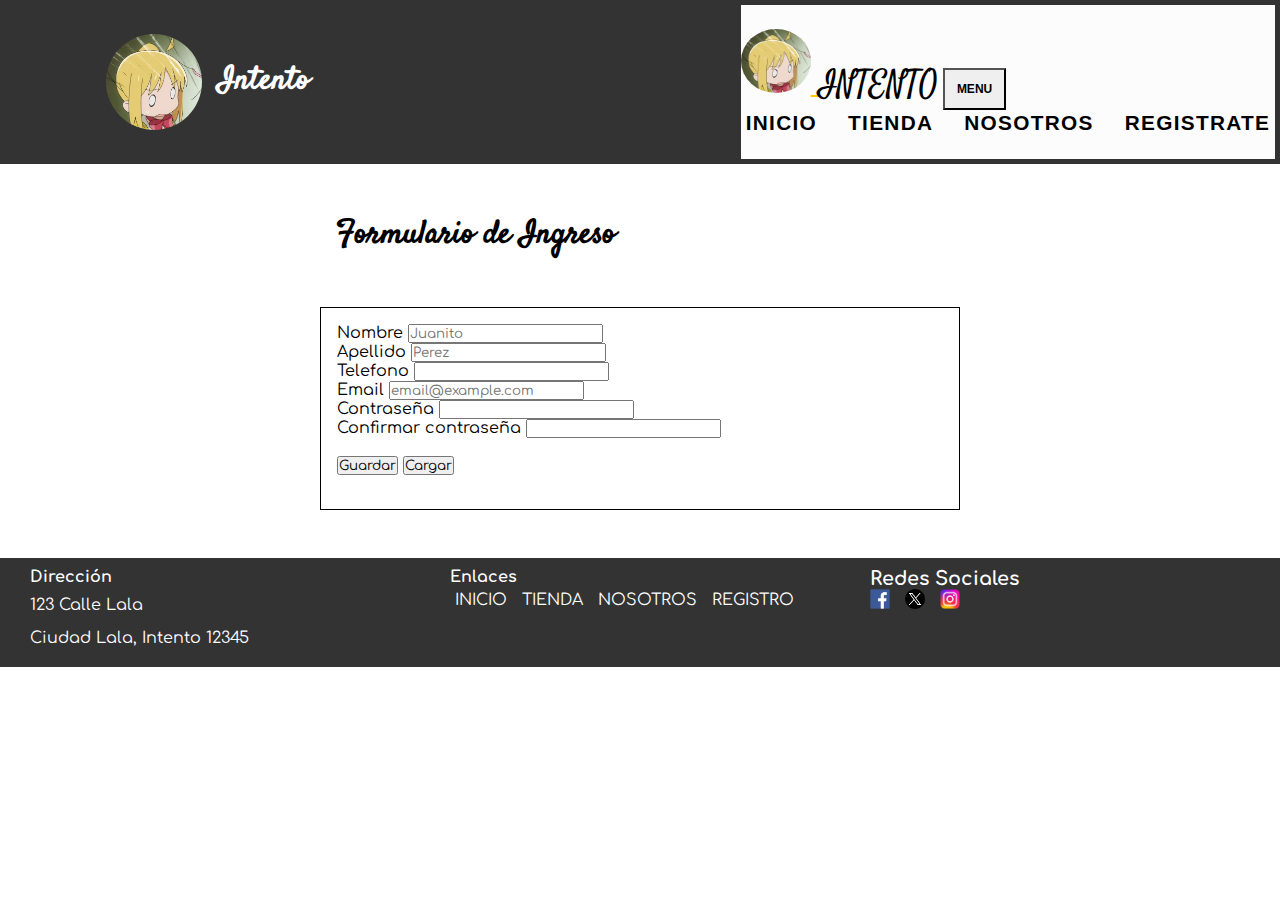
<file: html/contacto.html>
<!DOCTYPE html>
<html>

<head>
  <meta charset="UTF-8">
  <meta name="viewport" content="width=device-width, initial-scale=1.0">
  <meta name="description" content="contactanos">
  <link rel="stylesheet" href="/css/estilo-final.css">
  <link rel="preconnect" href="https://fonts.googleapis.com">
  <link rel="preconnect" href="https://fonts.gstatic.com" crossorigin>
  <script src="https://cdn.jsdelivr.net/npm/bootstrap@5.0.2/dist/js/bootstrap.bundle.min.js"
    integrity="sha384-MrcW6ZMFYlzcLA8Nl+NtUVF0sA7MsXsP1UyJoMp4YLEuNSfAP+JcXn/tWtIaxVXM"
    crossorigin="anonymous"></script>
  <link href="https://cdn.jsdelivr.net/npm/bootstrap@5.0.2/dist/css/bootstrap.min.css" rel="stylesheet"
    integrity="sha384-EVSTQN3/azprG1Anm3QDgpJLIm9Nao0Yz1ztcQTwFspd3yD65VohhpuuCOmLASjC" crossorigin="anonymous">
  <link
    href="https://fonts.googleapis.com/css2?family=ADLaM+Display&family=Comfortaa:wght@600&family=Lato:wght@300&display=swap"
    rel="stylesheet">
  <link href="https://fonts.googleapis.com/css2?family=Rochester&family=Satisfy&display=swap" rel="stylesheet">
  <div class="div-header">
    <div class="div-header">
      <div class="logo logo-completo">
        <a href="/index.html"><img src="/imagenes/logotipo.jpg" alt=""></a>
      </div>
      <h1>Intento</h1>
    </div>

    <!--nav bar-->
    <nav class="navbar navbar-expand-lg navbar-dark fixed-top" id="mainNav">
      <div class="container">
        <a class="navbar-brand" href="/index.html">
          <img src="/imagenes/logotipo.jpg" width="70" height="100" class="d-inline-block align-top" alt="">
          <a id="a-link-header">Intento</a>
        </a>
        <button class="navbar-toggler" style="color:black; border-color: black;" type="button" data-bs-toggle="collapse"
          data-bs-target="#navbarResponsive" aria-controls="navbarResponsive" aria-expanded="false"
          aria-label="Toggle navigation">
          Menu
          <i class="fas fa-bars ms-1"></i>
        </button>
        <div class="collapse navbar-collapse" id="navbarResponsive">
          <ul class="navbar-nav text-uppercase ms-auto py-4 py-lg-0">
            <li class="nav-item"><a class="nav-link" href="/index.html">Inicio</a></li>
            <li class="nav-item"><a class="nav-link" href="listaproyecto.html">Tienda</a></li>
            <li class="nav-item"><a class="nav-link" href="nosotros.html">Nosotros</a></li>
            <li class="nav-item"><a class="nav-link" href="contacto.html">Registrate</a></li>
          </ul>
        </div>
      </div>
    </nav>
  </div>
  <title>Registrate</title>
</head>


<body>
  <div class="div-container-nosindex">
    <div class="div-form-container">
      <h1>Formulario de Ingreso</h1>
      <div class="div-form">
        <form id="formularioContacto" class="form-floating" action="">
          <div class="mb-3">
            <label for="form-contacto" class="form-label">Nombre</label>
            <input type="text" class="form-control" id="nombrecontacto" placeholder="Juanito">
          </div>
          <div class="mb-3">
            <label for="form-contacto" class="form-label">Apellido</label>
            <input type="text" class="form-control" id="apellidocontacto" placeholder="Perez">
          </div>
          <div class="mb-3">
            <label for="form-contacto" class="form-label">Telefono</label>
            <input type="number" class="form-control" id="telefonocontacto" placeholder="">
          </div>
          <div class="mb-3">
            <label for="form-contacto" class="form-label">Email</label>
            <input type="email" class="form-control" id="emailcontacto" placeholder="email@example.com">
          </div>
          <div class="mb-3">
            <label for="form-contacto" class="form-label">Contraseña</label>
            <input type="password" class="form-control" id="contraseña">
          </div>
          <div class="mb-3">
            <label for="form-contacto" class="form-label">Confirmar contraseña</label>
            <input type="password" class="form-control" id="confirmacion_contraseña">
          </div>
          <br>
          <div class="col-12">
            <button class="btn btn-primary" id="botoncontacto" onclick="registroYStorage()" type="button">Guardar</button>
            <button class="btn btn-secondary" id="botoncontacto" onclick="cargarDatos()" type="button">Cargar</button>
          </div>
          <br>
        </form>
      </div>
    </div>
  </div>

  <script src="/js/app.js"></script>
</body>
<footer class="footer">
  <div class="div-direction-container">
    <h4>Dirección</h4>
    <p>123 Calle Lala</p>
    <p>Ciudad Lala, Intento 12345</p>
  </div>
  <div class="div-url">
    <h4>Enlaces</h4>
    <ul>
      <li><a href="/index.html">Inicio</a></li>
      <li><a href="listaproyecto.html">Tienda</a></li>
      <li><a href="nosotros.html">Nosotros</a></li>
      <li><a href="contacto.html">Registro</a></li>
    </ul>
  </div>
  <div class="div-social-media">
    <h3>Redes Sociales</h3>
    <a href="#"><img src="/imagenes/facebook.png" alt="Facebook"></a>
    <a href="#"><img src="/imagenes/x.png" alt="x"></a>
    <a href="#"><img src="/imagenes/instagram.png" alt="Instagram"></a>
  </div>
</footer>

</html>
</file>
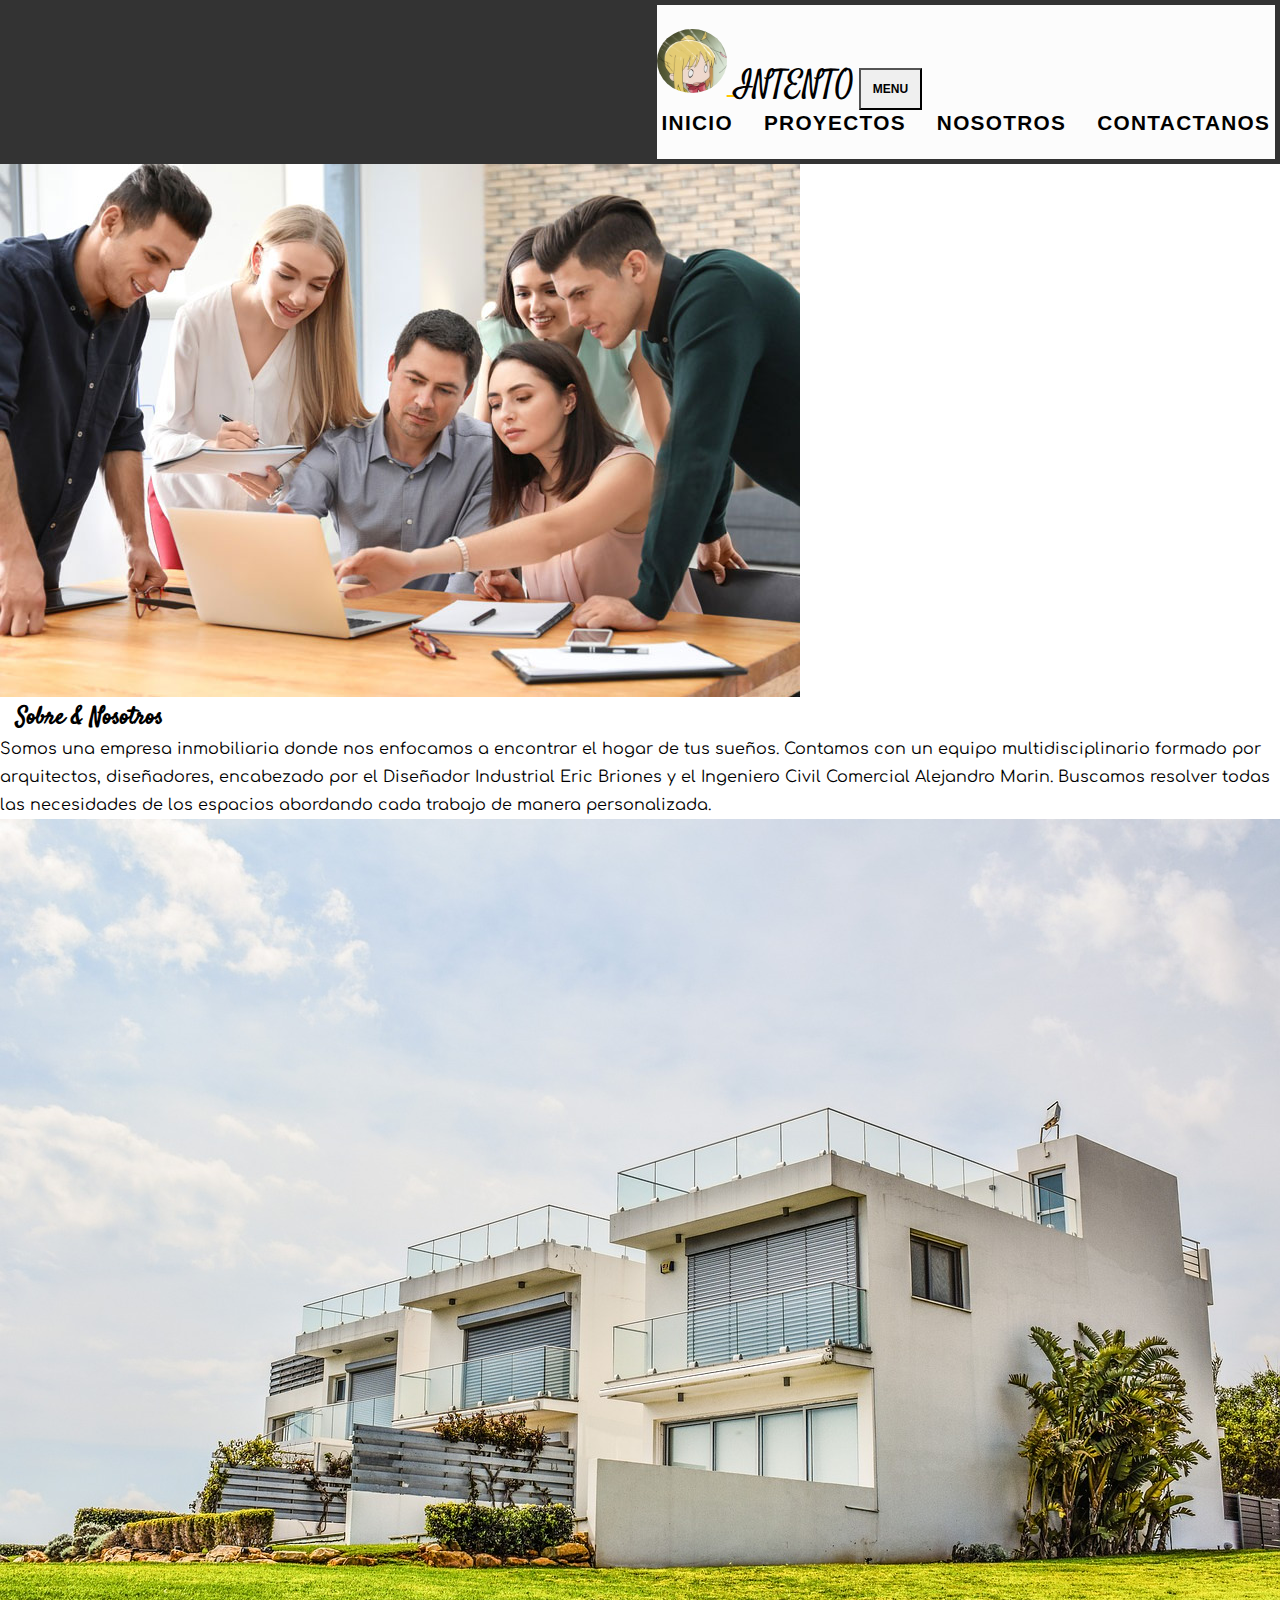
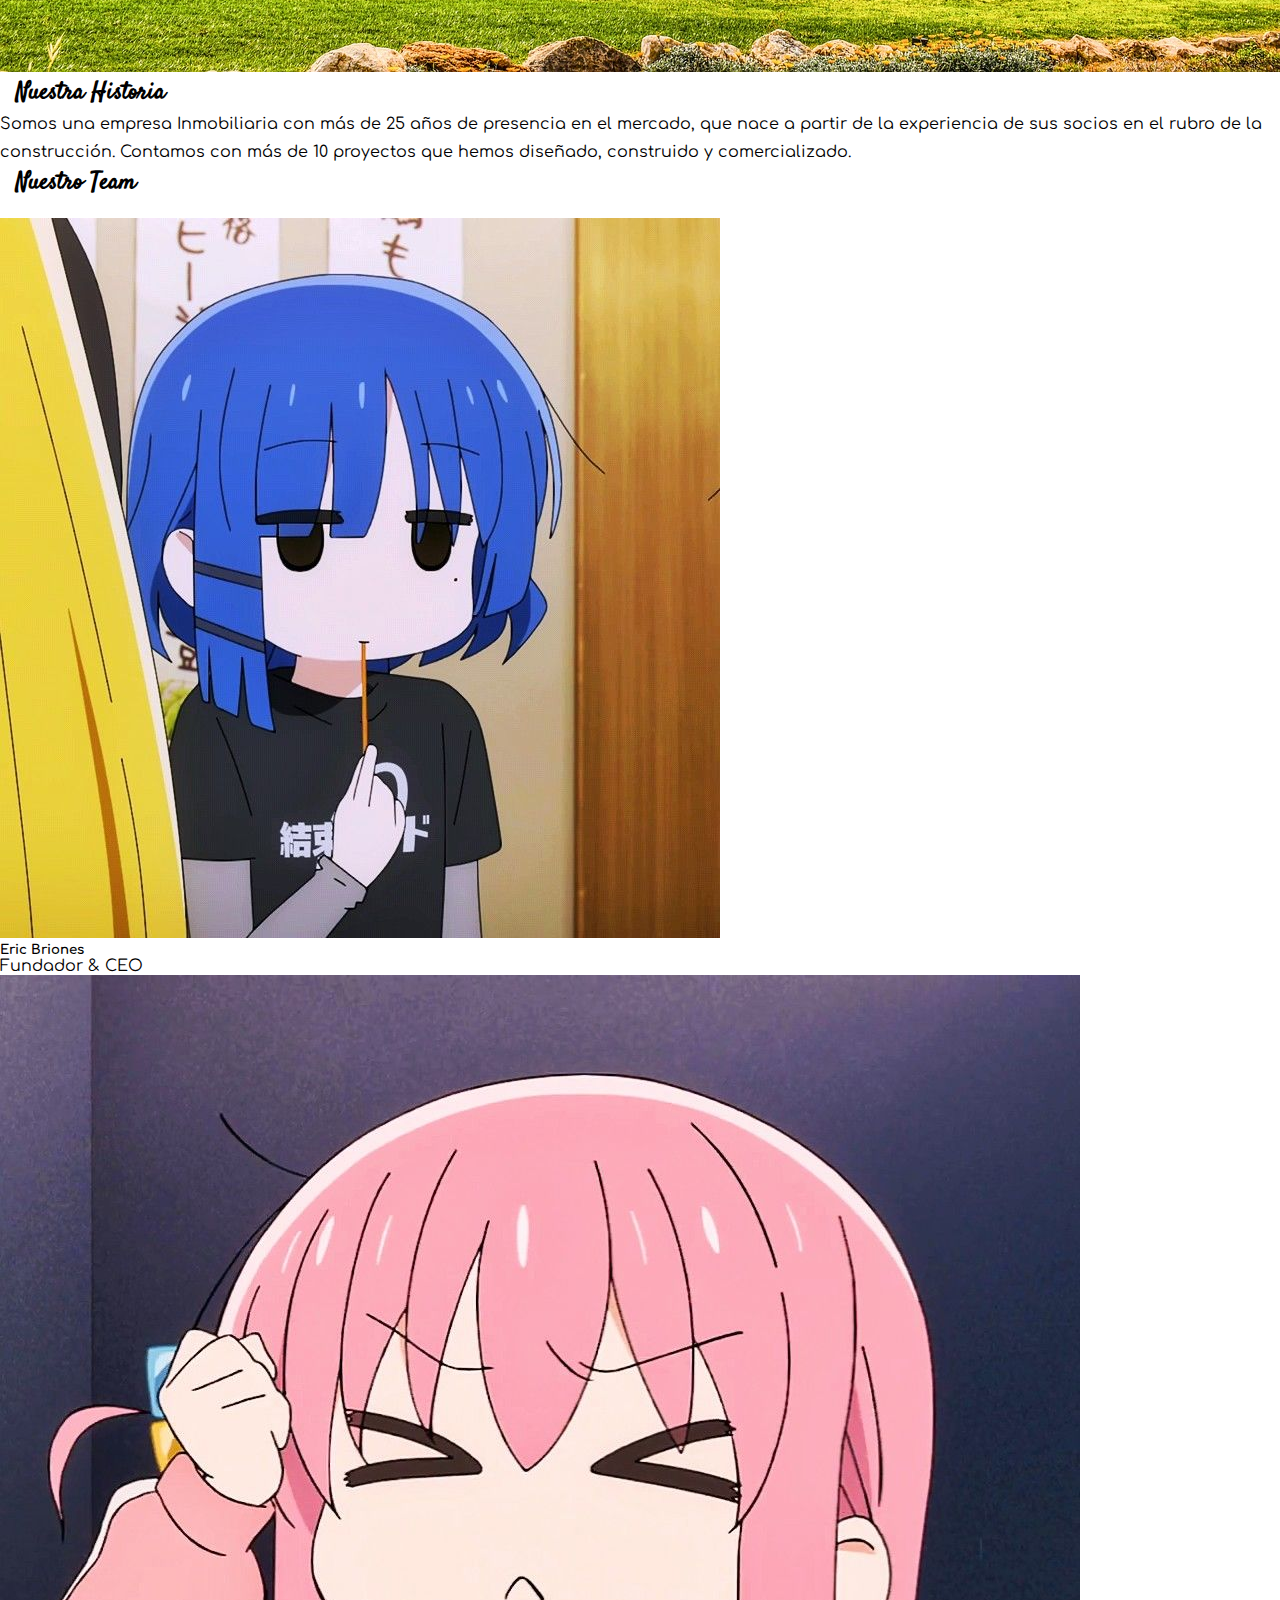
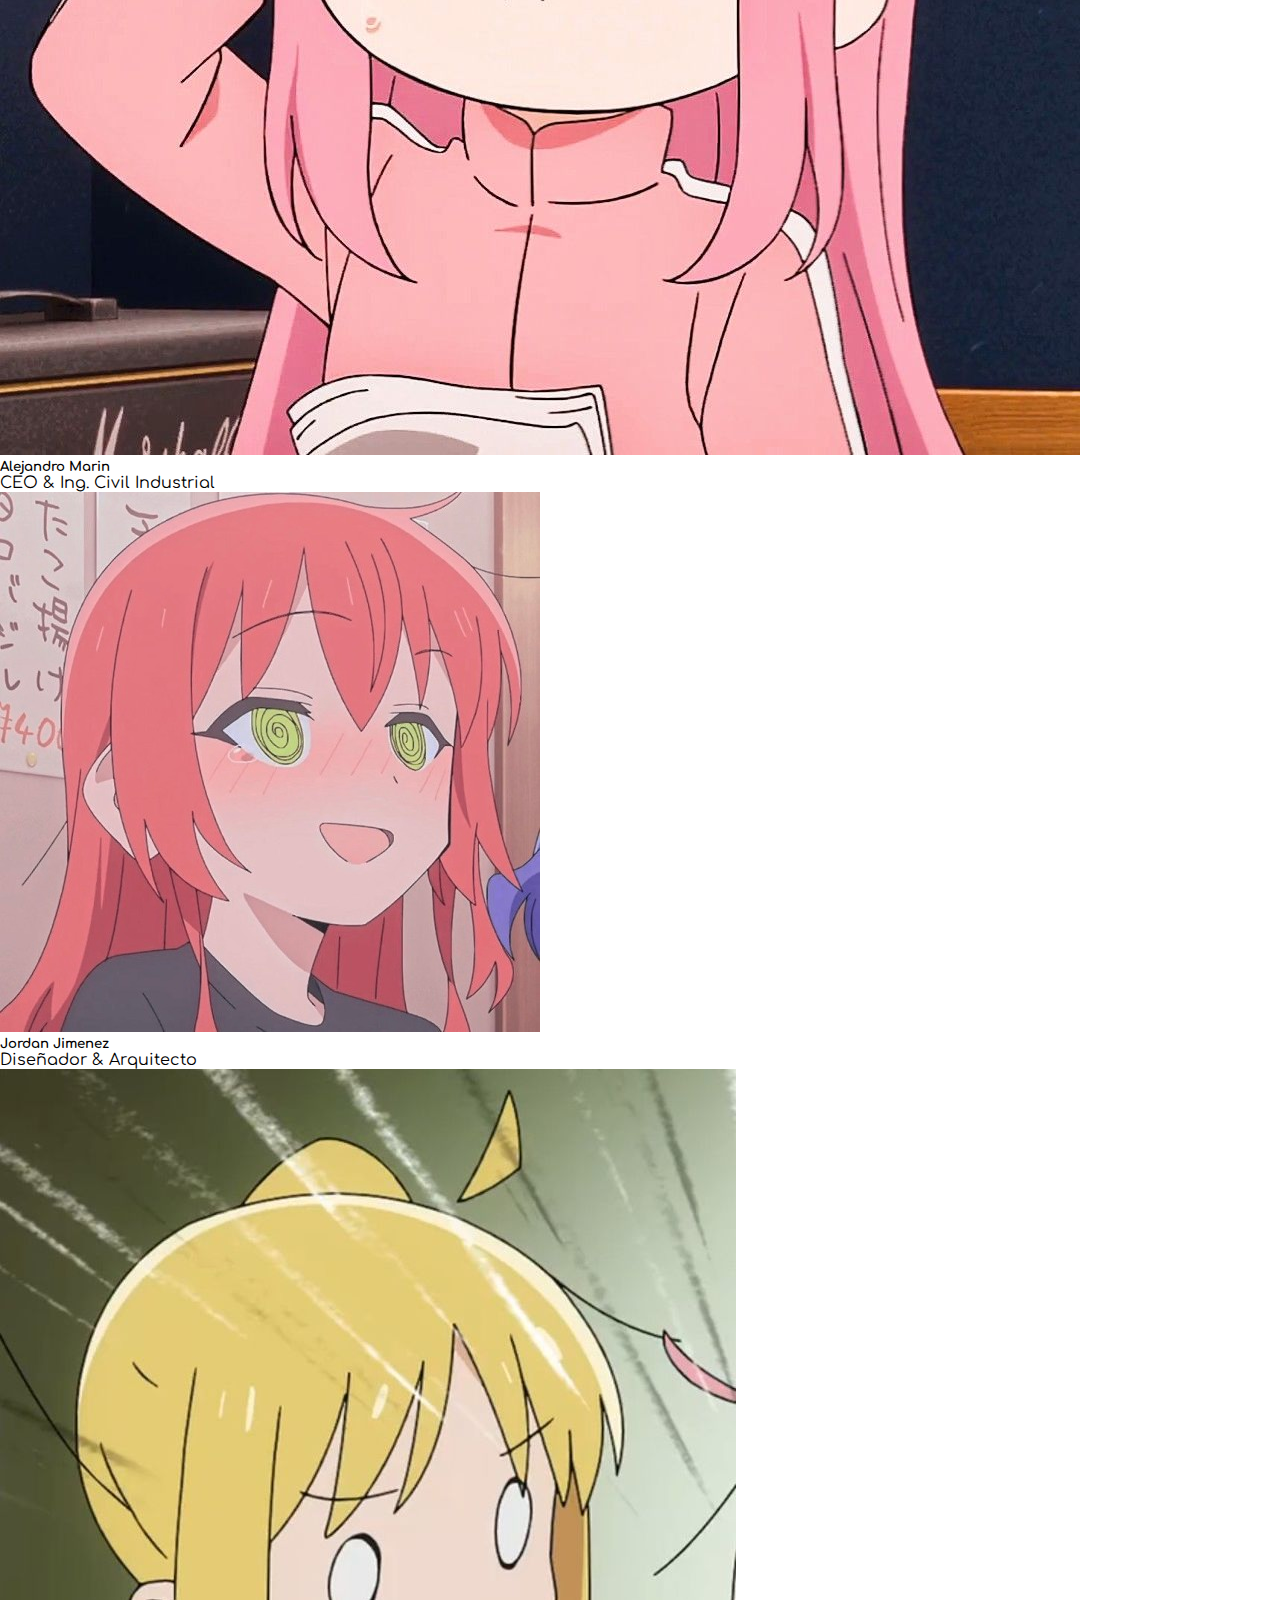
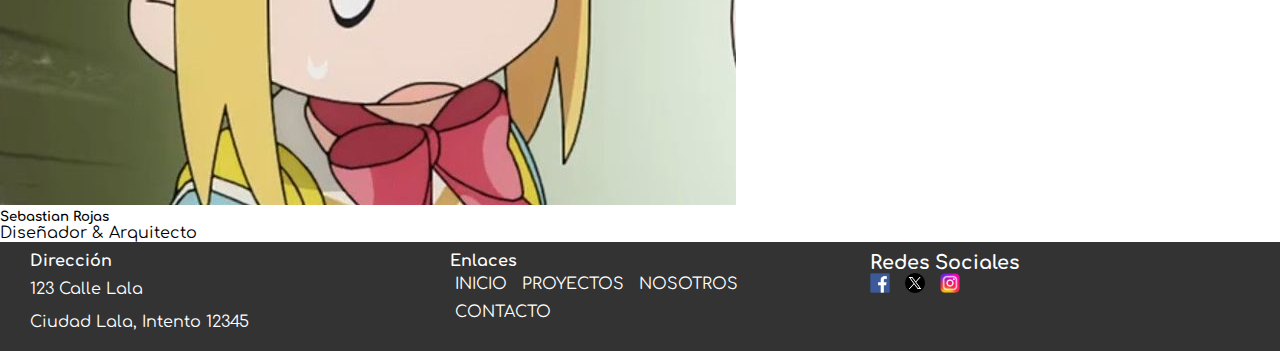
<file: html/nosotros.html>
<!DOCTYPE html>
<html lang="en">

<head>
  <meta charset="UTF-8">
  <meta name="viewport" content="width=device-width, initial-scale=1.0">
  <meta name="description" content="Pagina donde mostramos el team que no tengo">
  
  <link rel="stylesheet" href="/css/estilo-final.css">
  <link rel="preconnect" href="https://fonts.googleapis.com">
  <link rel="preconnect" href="https://fonts.gstatic.com" crossorigin>
  <script src="https://cdn.jsdelivr.net/npm/bootstrap@5.0.2/dist/js/bootstrap.bundle.min.js"
    integrity="sha384-MrcW6ZMFYlzcLA8Nl+NtUVF0sA7MsXsP1UyJoMp4YLEuNSfAP+JcXn/tWtIaxVXM"
    crossorigin="anonymous"></script>
  <link href="https://cdn.jsdelivr.net/npm/bootstrap@5.0.2/dist/css/bootstrap.min.css" rel="stylesheet"
    integrity="sha384-EVSTQN3/azprG1Anm3QDgpJLIm9Nao0Yz1ztcQTwFspd3yD65VohhpuuCOmLASjC" crossorigin="anonymous">
  <link
    href="https://fonts.googleapis.com/css2?family=ADLaM+Display&family=Comfortaa:wght@600&family=Lato:wght@300&display=swap"
    rel="stylesheet">
  <link href="https://fonts.googleapis.com/css2?family=Rochester&family=Satisfy&display=swap" rel="stylesheet">
  
  <div class="div-header">
    <div class="div-header">

    </div>

    <!--nav bar-->
    <nav class="navbar navbar-expand-lg navbar-dark fixed-top" id="mainNav">
      <div class="container">
        <a class="navbar-brand" href="/index.html">
          <img src="/imagenes/logotipo.jpg" width="70" height="100" class="d-inline-block align-top" alt="">
          <a id="a-link-header">Intento</a>
        </a>
        <button class="navbar-toggler" style="color:black; border-color: black;" type="button" data-bs-toggle="collapse"
          data-bs-target="#navbarResponsive" aria-controls="navbarResponsive" aria-expanded="false"
          aria-label="Toggle navigation">
          Menu
          <i class="fas fa-bars ms-1"></i>
        </button>
        <div class="collapse navbar-collapse" id="navbarResponsive">
          <ul class="navbar-nav text-uppercase ms-auto py-4 py-lg-0">
            <li class="nav-item"><a class="nav-link" href="/index.html">Inicio</a></li>
            <li class="nav-item"><a class="nav-link" href="listaproyecto.html">Proyectos</a></li>
            <li class="nav-item"><a class="nav-link" href="nosotros.html">Nosotros</a></li>
            <li class="nav-item"><a class="nav-link" href="contacto.html">Contactanos</a></li>
          </ul>
        </div>
      </div>
    </nav>

  </div>
  <title>Sobre Nosotros</title>
</head>

<body>
  <!-- Seccion 1 Sobre Nosotros-->
  <section class="py-5 mt-5">
    <div class="container px-5 my-5">
      <div class="row gx-5 align-items-center">
        <div class="col-lg-6 order-first order-lg-last"><img class="img-fluid rounded mb-5 mb-lg-0"
            src="/imagenes/equipo2.jpg" alt=""></div>
        <div class="col-lg-6">
          <h2 class="fw-bolder">Sobre &amp; Nosotros</h2>
          <p class="lead fw-normal text-muted mb-0">Somos una empresa inmobiliaria donde nos enfocamos a encontrar el hogar de tus sueños.
            Contamos con un equipo multidisciplinario formado por arquitectos, diseñadores, encabezado por el Diseñador Industrial Eric Briones y 
            el Ingeniero Civil Comercial Alejandro Marin.
            Buscamos resolver todas las necesidades de los espacios abordando cada trabajo de manera personalizada.
          </p>
        </div>
      </div>
    </div>
  </section>

  <!-- Seccion 2 Sobre Nosotros-->
  <section class="py-5 bg-light" id="scroll-target">
    <div class="container px-5 my-5">
      <div class="row gx-5 align-items-center">
        <div class="col-lg-6"><img class="img-fluid rounded mb-5 mb-lg-0" src="/imagenes/nuestrahistoria.jpg" alt="" /></div>
        <div class="col-lg-6">
          <h2 class="fw-bolder">Nuestra Historia</h2>
          <p class="lead fw-normal text-muted mb-0">Somos una empresa Inmobiliaria con más de 25 años de presencia en el mercado, que nace a partir de la experiencia de sus socios en el rubro de la construcción.
            Contamos con más de 10 proyectos que hemos diseñado, construido y comercializado.</p>
        </div>
      </div>
    </div>
  </section>

  <!-- Team members section-->
  <section class="py-5 bg-light">
    <div class="container px-5 my-5">
      <div class="text-center">
        <h2 class="fw-bolder">Nuestro Team</h2><br>
      </div>
      <div class="row gx-5 row-cols-1 row-cols-sm-2 row-cols-xl-4 justify-content-center">
        <div class="col mb-5 mb-5 mb-xl-0">
          <div class="text-center circle-img">
            <img class="img-fluid rounded-circle mb-4 px-4 " src="/imagenes/iconteam3.jpg" alt="..." />
            <h5 class="fw-bolder">Eric Briones</h5>
            <div class="fst-italic text-muted">Fundador &amp; CEO</div>
          </div>
        </div>
        <div class="col mb-5 mb-5 mb-xl-0">
          <div class="text-center circle-img">
            <img class="img-fluid rounded-circle mb-4 px-4" src="/imagenes/iconteam5.jpg" alt="..." />
            <h5 class="fw-bolder">Alejandro Marin</h5>
            <div class="fst-italic text-muted">CEO &amp; Ing. Civil Industrial</div>
          </div>
        </div>
        <div class="col mb-5 mb-5 mb-sm-0">
          <div class="text-center circle-img">
            <img class="img-fluid rounded-circle mb-4 px-4" src="/imagenes/iconteam2.jpg" alt="..." />
            <h5 class="fw-bolder">Jordan Jimenez</h5>
            <div class="fst-italic text-muted">Diseñador &amp; Arquitecto</div>
          </div>
        </div>
        <div class="col mb-5">
          <div class="text-center circle-img">
            <img class="img-fluid rounded-circle mb-4 px-4" src="/imagenes/iconteam4.jpg" alt="..." />
            <h5 class="fw-bolder">Sebastian Rojas</h5>
            <div class="fst-italic text-muted">Diseñador &amp; Arquitecto</div>
          </div>
        </div>
      </div>
    </div>
  </section>
  </main>

</body>
<footer class="footer">
  <div class="div-direction-container">
    <h4>Dirección</h4>
    <p>123 Calle Lala</p>
    <p>Ciudad Lala, Intento 12345</p>
  </div>
  <div class="div-url">
    <h4>Enlaces</h4>
    <ul>
      <li><a href="/index.html">Inicio</a></li>
      <li><a href="listaproyecto.html">Proyectos</a></li>
      <li><a href="nosotros.html">Nosotros</a></li>
      <li><a href="contacto.html">Contacto</a></li>
    </ul>
  </div>
  <div class="div-social-media">
    <h3>Redes Sociales</h3>
    <a href="#"><img src="/imagenes/facebook.png" alt="Facebook"></a>
    <a href="#"><img src="/imagenes/x.png" alt="x"></a>
    <a href="#"><img src="/imagenes/instagram.png" alt="Instagram"></a>
  </div>
</footer>

</html>
</file>
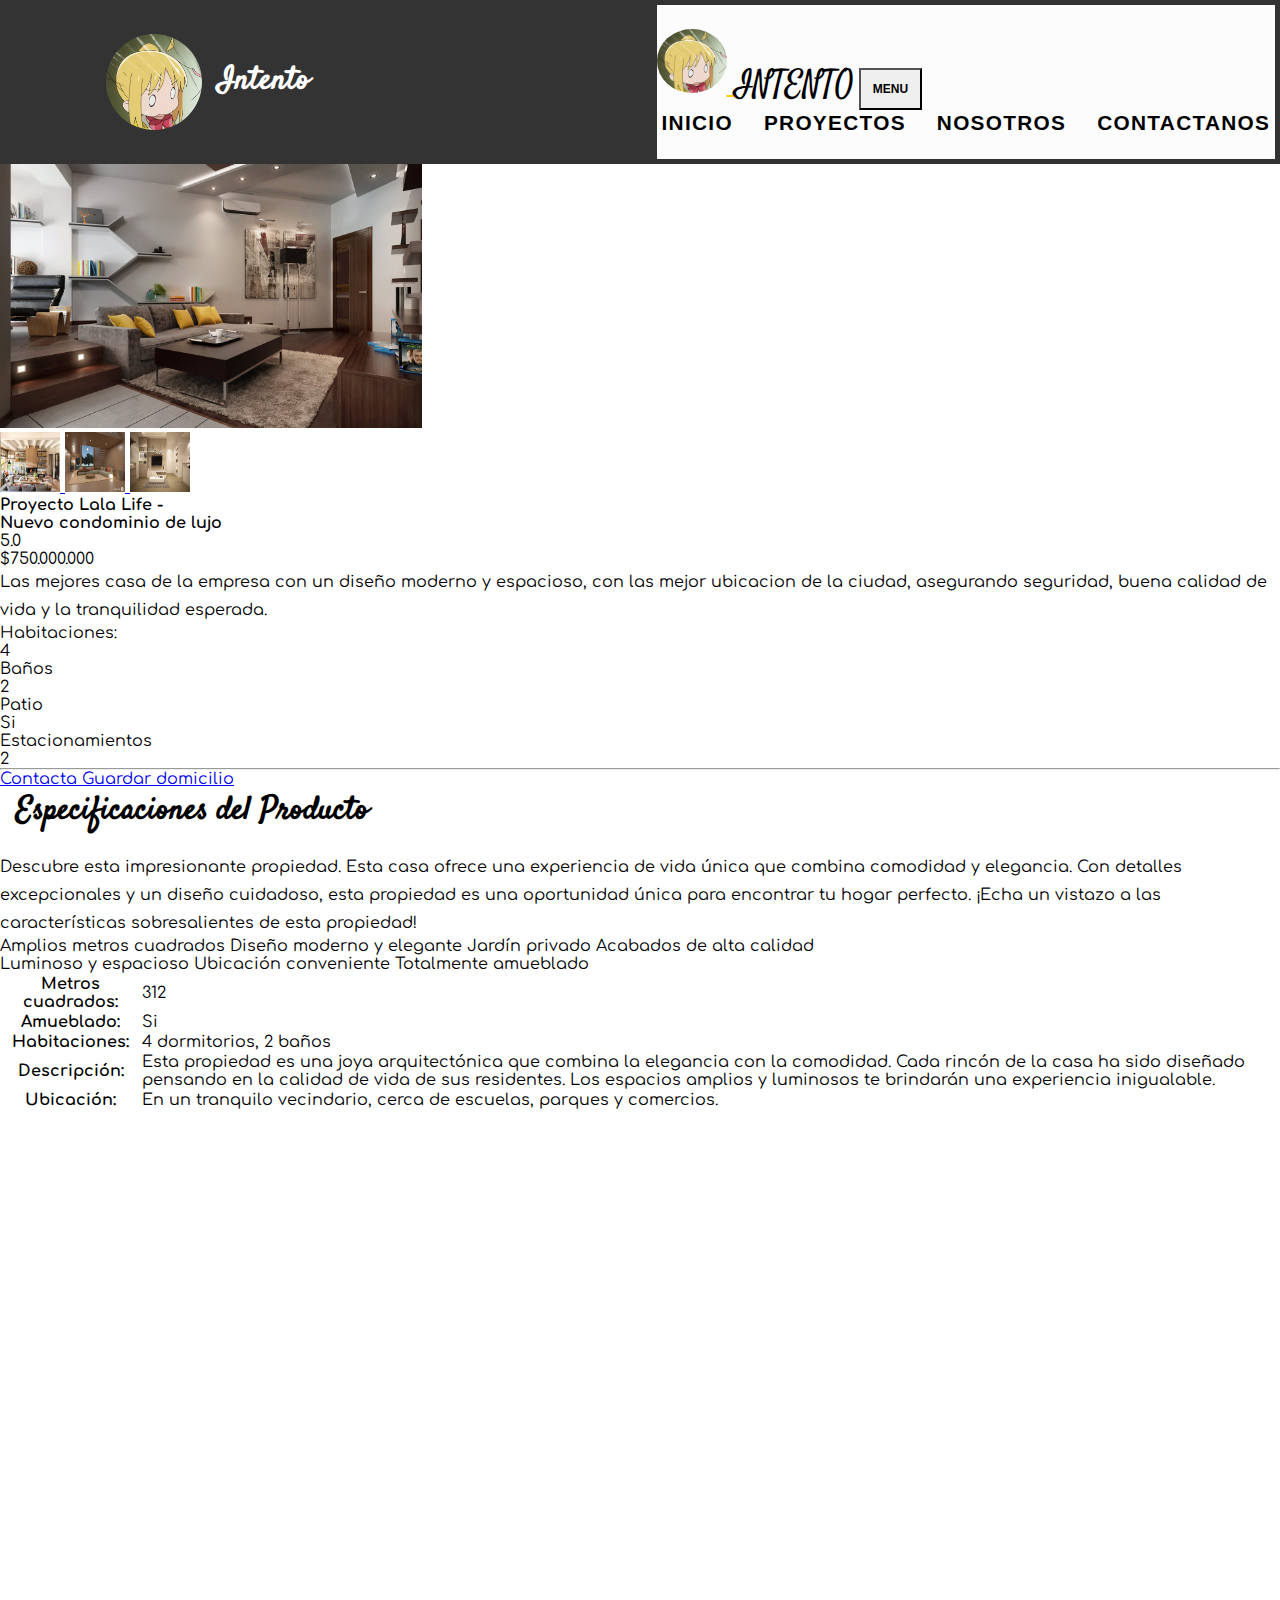
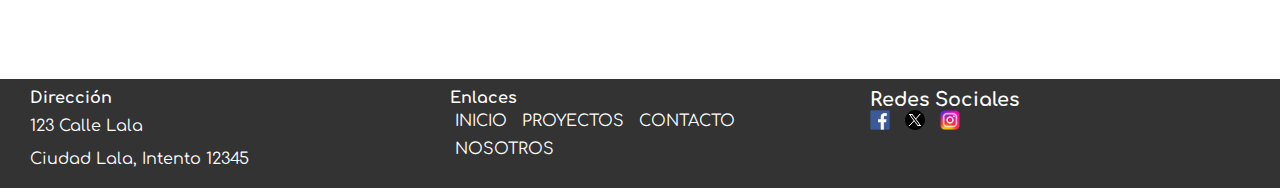
<file: html/proyecto/proyecto.html>
<!DOCTYPE html>
<html lang="en">

<head>
  <meta charset="UTF-8">
  <meta name="viewport" content="width=device-width, initial-scale=1.0">
  <meta name="description" content="Descripcion de los proyectitos">
  <link rel="stylesheet" href="/css/estilo-final.css">
  <link rel="preconnect" href="https://fonts.googleapis.com">
  <link rel="preconnect" href="https://fonts.gstatic.com" crossorigin>
  <script src="https://cdn.jsdelivr.net/npm/bootstrap@5.0.2/dist/js/bootstrap.bundle.min.js"
    integrity="sha384-MrcW6ZMFYlzcLA8Nl+NtUVF0sA7MsXsP1UyJoMp4YLEuNSfAP+JcXn/tWtIaxVXM"
    crossorigin="anonymous"></script>
  <link href="https://cdn.jsdelivr.net/npm/bootstrap@5.0.2/dist/css/bootstrap.min.css" rel="stylesheet"
    integrity="sha384-EVSTQN3/azprG1Anm3QDgpJLIm9Nao0Yz1ztcQTwFspd3yD65VohhpuuCOmLASjC" crossorigin="anonymous">
  <link
    href="https://fonts.googleapis.com/css2?family=ADLaM+Display&family=Comfortaa:wght@600&family=Lato:wght@300&display=swap"
    rel="stylesheet">
  <link href="https://fonts.googleapis.com/css2?family=Rochester&family=Satisfy&display=swap" rel="stylesheet">
  <div class="div-header">
    <div class="div-header">
      <div class="logo logo-completo">
        <a href="/index.html"><img src="/imagenes/logotipo.jpg" alt=""></a>
      </div>
      <h1>Intento</h1>
    </div>

    <!--nav bar-->
    <nav class="navbar navbar-expand-lg navbar-dark fixed-top" id="mainNav">
      <div class="container">
        <a class="navbar-brand" href="/index.html">
          <img src="/imagenes/logotipo.jpg" width="70" height="100" class="d-inline-block align-top" alt="">
          <a id="a-link-header">Intento</a>
        </a>
        <button class="navbar-toggler" style="color:black; border-color: black;" type="button" data-bs-toggle="collapse"
          data-bs-target="#navbarResponsive" aria-controls="navbarResponsive" aria-expanded="false"
          aria-label="Toggle navigation">
          Menu
          <i class="fas fa-bars ms-1"></i>
        </button>
        <div class="collapse navbar-collapse" id="navbarResponsive">
          <ul class="navbar-nav text-uppercase ms-auto py-4 py-lg-0">
            <li class="nav-item"><a class="nav-link" href="/index.html">Inicio</a></li>
            <li class="nav-item"><a class="nav-link" href="../listaproyecto.html">Proyectos</a></li>
            <li class="nav-item"><a class="nav-link" href="../nosotros.html">Nosotros</a></li>
            <li class="nav-item"><a class="nav-link" href="../contacto.html">Contactanos</a></li>
          </ul>
        </div>
      </div>
    </nav>
  </div>
  <title>Proyecto</title>
</head>

<body>
  <section class="py-5">
    <div class="container">
      <div class="row gx-5">
        <aside class="col-lg-6">
          <div class="border rounded-4 mb-3 d-flex justify-content-center">
            <a data-fslightbox="mygalley" class="rounded-4 card-project" target="_blank" data-type="image"
              href="/imagenes/img-casa-index-2.jpg">
              <img style="max-width: 100%; max-height: 100vh; margin: auto;" class="rounded-4 fit"
                src="/imagenes/img-casa-index-2.jpg" />
            </a>
          </div>
          <div class="d-flex justify-content-center mb-3">
            <a data-fslightbox="mygalley" class="border mx-1 rounded-2 circle-img" target="_blank" data-type="image"
              href="/imagenes/img-casa-index-3.jpg" class="item-thumb ">
              <img width="60" height="60" class="rounded-2" src="/imagenes/img-casa-index-3.jpg" />
            </a>
            <a data-fslightbox="mygalley" class="border mx-1 rounded-2 circle-img" target="_blank" data-type="image"
              href="/imagenes/img-casa-index-4.jpg" class="item-thumb">
              <img width="60" height="60" class="rounded-2" src="/imagenes/img-casa-index-4.jpg" />
            </a>
            <a data-fslightbox="mygalley" class="border mx-1 rounded-2 circle-img" target="_blank" data-type="image"
              href="/imagenes/img-casa-index.jpg" class="item-thumb">
              <img width="60" height="60" class="rounded-2" src="/imagenes/img-casa-index.jpg" />
            </a>
            </a>
          </div>
        </aside>
        <main class="col-lg-6">
          <div class="ps-lg-3">
            <h4 class="title text-dark">
              Proyecto Lala Life - <br />
              Nuevo condominio de lujo
            </h4>
            <div class="d-flex flex-row my-3">
              <div class="text-warning mb-1 me-2">
                <i class="fa fa-star"></i>
                <i class="fa fa-star"></i>
                <i class="fa fa-star"></i>
                <i class="fa fa-star"></i>
                <i class="fas fa-star-half-alt"></i>
                <span class="ms-1">
                  5.0
                </span>
              </div>

            </div>

            <div class="mb-3">
              <span class="h5">$750.000.000</span>
            </div>
            <p>
              Las mejores casa de la empresa con un diseño moderno y espacioso,  con las mejor ubicacion
              de la ciudad, asegurando seguridad, buena calidad de vida y la tranquilidad esperada.
            </p>

            <div class="row">
              <dt class="col-3 text-primary">Habitaciones:</dt>
              <dd class="col-9">4</dd>

              <dt class="col-3 text-primary">Baños</dt>
              <dd class="col-9">2</dd>

              <dt class="col-3 text-primary">Patio</dt>
              <dd class="col-9">Si</dd>

              <dt class="col-3 text-primary">Estacionamientos</dt>
              <dd class="col-9">2</dd>
            </div>

            <hr />
            <a href="#" class="btn btn-dark shadow-0"> Contacta </a>
            <a href="#" class="btn btn-light border border-secondary py-2 icon-hover px-3"> <i
                class="me-1 fa fa-heart fa-lg"></i> Guardar domicilio </a>
          </div>
        </main>
      </div>
    </div>
  </section>

  <section class="bg-light border-top py-4">
    <div class="container">
      <div class="row gx-4">
        <div class="col-lg-12 mb-4">
          <div class="border rounded-2 px-3 py-2 bg-white">

            <h1>Especificaciones del Producto</h1><br>

            <div class="tab-content" id="ex1-content">
              <div class="tab-pane fade show active" id="ex1-pills-1" role="tabpanel" aria-labelledby="ex1-tab-1">
                <p>
                  Descubre esta impresionante propiedad. Esta casa ofrece una
                  experiencia de vida única que combina comodidad y elegancia. Con detalles excepcionales y
                  un diseño cuidadoso, esta propiedad es una oportunidad única para encontrar tu hogar
                  perfecto.

                  ¡Echa un vistazo a las características sobresalientes de esta propiedad!
                </p>
                <div class="row mb-2">
                  <div class="col-12 col-md-6">
                    <ul class="list-unstyled mb-0">
                      <li><i class="fas fa-check text-success me-2"></i>Amplios metros cuadrados</li>
                      <li><i class="fas fa-check text-success me-2"></i>Diseño moderno y elegante</li>
                      <li><i class="fas fa-check text-success me-2"></i>Jardín privado</li>
                      <li><i class="fas fa-check text-success me-2"></i>Acabados de alta calidad</li>
                  </ul>
              </div>
              <div class="col-12 col-md-6 mb-0">
                  <ul class="list-unstyled">
                      <li><i class="fas fa-check text-success me-2"></i>Luminoso y espacioso</li>
                      <li><i class="fas fa-check text-success me-2"></i>Ubicación conveniente</li>
                      <li><i class="fas fa-check text-success me-2"></i>Totalmente amueblado</li>
                    </ul>
                  </div>
                </div>
                <table class="table border mt-3 mb-2">
                  <tr>
                    <th class="py-2">Metros cuadrados:</th>
                    <td class="py-2">312</td>
                  </tr>
                  <tr>
                    <th class="py-2">Amueblado:</th>
                    <td class="py-2">Si</td>
                  </tr>
                  <tr>
                    <th class="py-2">Habitaciones:</th>
                    <td class="py-2">4 dormitorios, 2 baños</td>
                </tr>
                  <tr>
                    <th class="py-2">Descripción:</th>
                    <td class="py-2">Esta propiedad es una joya arquitectónica que combina la elegancia
                        con la comodidad. Cada rincón de la casa ha sido diseñado pensando en la calidad de vida
                        de sus residentes. Los espacios amplios y luminosos te brindarán una experiencia
                        inigualable.</td>
                </tr>
                <tr>
                    <th class="py-2">Ubicación:</th>
                    <td class="py-2">En un tranquilo vecindario, cerca de escuelas, parques y
                        comercios.</td>
                </tr>
                </table>
              </div>
            </div>

          </div>
        </div>
      </div>
    </div>
  </section>


  <div class="div-container-proyecto-map">
    <div class="div-container-text-index">
      <section class="section-text-index">
        <div class="div-container-iframe-map">
          <iframe width="100%" height="500" frameborder="0" scrolling="no" marginheight="0" marginwidth="0"
            src="https://maps.google.com/maps?width=100%25&amp;height=600&amp;hl=en&amp;q=1%20Grafton%20Street,%20Dublin,%20Ireland+(My%20Business%20Name)&amp;t=&amp;z=14&amp;ie=UTF8&amp;iwloc=B&amp;output=embed">
            <a href="https://www.maps.ie/population/">Find Population on Map</a>
          </iframe>
        </div>
      </section>
    </div>
  </div>



</body>
<footer class="footer">
  <div class="div-direction-container">
    <h4 id="direccion-footer">Dirección</h4>
    <p>123 Calle Lala</p>
    <p>Ciudad Lala, Intento 12345</p>
  </div>
  <div class="div-url">
    <h4>Enlaces</h4>
    <ul>
      <li><a href="/index.html">Inicio</a></li>
      <li><a href="../listaproyecto.html">Proyectos</a></li>
      <li><a href="../contacto.html">Contacto</a></li>
      <li><a href="../nosotros.html">Nosotros</a></li>
    </ul>
  </div>
  <div class="div-social-media">
    <h3>Redes Sociales</h3>
    <a href="#"><img src="/imagenes/facebook.png" alt="Facebook"></a>
    <a href="#"><img src="/imagenes/x.png" alt="x"></a>
    <a href="#"><img src="/imagenes/instagram.png" alt="Instagram"></a>
  </div>
</footer>

</html>
</file>
<file: css/estilo-final.css>
* {
  margin: 0;
  padding: 0;
  box-sizing: border-box;
  font-family: "Comfortaa", cursive;
}

html {
  scroll-padding-top: 4.5rem;
}

body {
  position: relative;
}

p {
  line-height: 1.75;
}

.page-section {
  padding: 6rem 0;
}

h1,
h2 {
  padding-left: 1rem;
  font-family: "Rochester", cursive;
  font-family: "Satisfy", cursive;
}

/* HEADER */
.div-header {
  display: flex;
  align-items: center;
  justify-content: space-between;
  background-color: #333;
  color: white;
  padding: 0.3rem;
}

.ul-header {
  margin-right: 2rem;
}

ul li {
  display: inline-block;
  list-style: none;
}

.logo {
  width: 6rem;
  height: 6rem;
  border-radius: 50%;
  overflow: hidden;
  margin-left: 6rem;
}

li a {
  display: block;
  text-decoration: none;
  text-transform: uppercase;
  margin: 0 5px;
  text-decoration: none;
  color: white;
}

ul li a:hover {
  color: yellow;
}

.logo-completo img {
  width: 100%;
  height: 100%;
}

/* BODY */
.div-container-house {
  display: flex;
  justify-content: center;
  align-items: center;
  margin-top: 3rem;
}

.img-casa {
  width: 100%;
  height: 49rem;
}

.section-nosindex {
  font-size: 40px;
  height: 4rem;
  text-align: center;
  align-content: center;
}

.div-container-textimg-index {
  display: flex;
  align-content: center;
  justify-content: center;
  text-align: left;
  width: 80%;
}

.div-container-nosindex {
  display: flex;
  align-content: center;
  justify-content: center;
  margin-top: 3rem;
  margin-bottom: 3rem;
}

.div-container-text-index {
  width: 65%;
  padding-right: 3%;
}

.div-container-img-index {
  width: 35%;
}

.img-info {
  width: 100%;
  height: 100%;
  border-radius: 1%;
}

.div-buttons {
  display: flex;
  justify-content: flex-end;
  align-items: flex-end;
}

.boton-esquina {
  padding: 10px 20px;
  border: none;
  cursor: pointer;
  margin-top: 2rem;
}

.btn-xl {
  padding: 1.25rem 2.5rem;
  font-family: "Montserrat", -apple-system, BlinkMacSystemFont, "Segoe UI", Roboto, "Helvetica Neue", Arial, sans-serif, "Apple Color Emoji", "Segoe UI Emoji", "Segoe UI Symbol", "Noto Color Emoji";
  font-size: 1.125rem;
  font-weight: 700;
}

.btn-social {
  height: 2.5rem;
  width: 2.5rem;
  display: inline-flex;
  align-items: center;
  justify-content: center;
  padding: 0;
  border-radius: 100%;
}

#a-link-header {
  font-family: "Satisfy", cursive;
  color: rgb(0, 0, 0);
  font-size: 2.15rem;
  text-transform: uppercase;
}

#mainNav {
  padding-top: 1rem;
  padding-bottom: 1rem;
  background-color: #ffffff;
}

#mainNav .navbar-toggler {
  padding: 0.75rem;
  font-size: 0.75rem;
  font-family: "Montserrat", -apple-system, BlinkMacSystemFont, "Segoe UI", Roboto, "Helvetica Neue", Arial, sans-serif, "Apple Color Emoji", "Segoe UI Emoji", "Segoe UI Symbol", "Noto Color Emoji";
  text-transform: uppercase;
  font-weight: 700;
}

#mainNav .navbar-brand {
  color: #ffc800;
  font-family: "Montserrat", -apple-system, BlinkMacSystemFont, "Segoe UI", Roboto, "Helvetica Neue", Arial, sans-serif, "Apple Color Emoji", "Segoe UI Emoji", "Segoe UI Symbol", "Noto Color Emoji";
  font-weight: 700;
  letter-spacing: 0.0625em;
  text-transform: uppercase;
}

#mainNav .navbar-brand img {
  height: 4rem;
  border-radius: 50%;
}

#mainNav .navbar-nav .nav-item .nav-link {
  font-family: "Montserrat", -apple-system, BlinkMacSystemFont, "Segoe UI", Roboto, "Helvetica Neue", Arial, sans-serif, "Apple Color Emoji", "Segoe UI Emoji", "Segoe UI Symbol", "Noto Color Emoji";
  font-size: 1.3rem;
  font-weight: 600;
  color: #000000;
  letter-spacing: 0.0625em;
}

#mainNav .navbar-nav .nav-item .nav-link.active,
#mainNav .navbar-nav .nav-item .nav-link:hover {
  color: #eea333;
}

@media (min-width: 992px) {
  #mainNav {
    padding-top: 1.5rem;
    padding-bottom: 1.5rem;
    border: none;
    background-color: rgb(252, 252, 252);
    transition: padding-top 0.3s ease-in-out, padding-bottom 0.3s ease-in-out;
  }
  #mainNav .navbar-brand {
    font-size: 1.5em;
    transition: font-size 0.3s ease-in-out;
  }
  #mainNav .navbar-brand img {
    height: 4rem;
    border-radius: 50%;
    transition: height 0.3s ease-in-out;
  }
  #mainNav.navbar-shrink {
    padding-top: 1rem;
    padding-bottom: 1rem;
    background-color: #212529;
  }
  #mainNav.navbar-shrink .navbar-brand {
    font-size: 1.25em;
  }
  #mainNav.navbar-shrink .navbar-brand svg,
  #mainNav.navbar-shrink .navbar-brand img {
    height: 1.5rem;
  }
  #mainNav .navbar-nav .nav-item {
    margin-right: 1rem;
  }
  #mainNav .navbar-nav .nav-item:last-child {
    margin-right: 0;
  }
}
/* FOOTER */
.contenido {
  padding: 20px;
}

.footer {
  background-color: #333;
  color: white;
  padding: 10px;
  display: flex;
  justify-content: space-between;
}

.footer h3 {
  font-size: 1.2rem;
}

.div-direction-container,
.div-url,
.div-social-media {
  flex: 1;
  padding: 0 20px;
}

.div-direction-container p {
  margin: 5px 0;
}

.div-url ul {
  list-style: none;
  padding: 0;
}

.div-url li {
  margin: 5px 0;
}

.div-url a {
  text-decoration: none;
  color: white;
}

.div-social-media a {
  display: inline-block;
  margin-right: 10px;
}

.div-social-media img {
  width: 20px;
  height: 20px;
}

/* NOSOTROS */
.div-nosotros-container {
  display: flex;
  border: solid 2px;
  flex-direction: column;
  padding: 1rem;
}

.div-nosotros-container section {
  margin-top: 2rem;
}

.div-info-extra-container {
  display: flex;
  align-content: center;
  justify-content: space-between;
  text-align: left;
  width: 90%;
}

.div-info-extra-container-map {
  display: flex;
  align-content: center;
  text-align: left;
  width: 90%;
}

.div-mini-container {
  width: 46%;
  display: flex;
}

.div-info-extra-container-map section {
  padding: 20px;
}

.div-info-extra-container-map section h3 {
  margin-bottom: 1rem;
}

/* -------- Vista Proyecto ----------*/
.div-container-proyecto {
  display: flex;
  align-content: center;
  justify-content: center;
  margin-top: 3rem;
}

.div-container-proyecto-sub {
  display: flex;
  align-content: center;
  justify-content: center;
  text-align: left;
  width: 80%;
}

.div-container-img-proyecto {
  width: 55%;
  height: 95%;
}

.div-container-text-proyecto {
  width: 65%;
}

.section-text-proyecto {
  padding: 3%;
}

.div-container-proyecto-map {
  display: flex;
  justify-content: center;
}

.section-title-proyecto {
  font-size: 40px;
  text-align: center;
}

.div-container-iframe-map {
  width: 90%;
  padding: 2rem;
  margin-left: 3rem;
}

/* --- lista proyectos ----*/
.div-container-table-listaproyecto {
  margin-top: 1rem;
  margin-bottom: 1rem;
  display: flex;
  align-content: center;
  justify-content: center;
}

.div-container-filter-select {
  width: 85%;
}

.section-filter-main {
  text-align: center;
  height: 2rem;
  display: inline-flex;
  margin: 1rem;
}

.select-filter1 {
  margin-left: 5rem;
  width: 15rem;
}

.select-filter2 {
  margin-left: 5rem;
  width: 15rem;
}

.search-filter {
  margin-left: 5rem;
  width: 15rem;
}

.fa-search {
  width: 3rem;
}

.boton-filtrar-listaproyecto {
  width: 8rem;
  height: 2rem;
}

.div-boton-filtrar-listaproyecto {
  margin-left: 5rem;
}

/* CONTACTO */
.div-form {
  margin-top: 3rem;
  border: solid 1px;
  padding: 1rem;
}

.div-form textarea {
  resize: none;
}

.div-form-container {
  width: 50%;
}

.div-boton-filtrar-listaproyecto-contact {
  padding-left: 80%;
}

/* Circle imagen */
@keyframes spin {
  from {
    transform: rotate(0deg);
  }
  to {
    transform: rotate(180deg);
  }
}
.circle-img img {
  transition: transform 0.3s;
}

.circle-img:hover img {
  transform: scale(1.2);
}

.card-project {
  transition: transform 0.3s;
}

.card-project:hover {
  transform: scale(1.1);
}

.btn {
  transition: transform 0.3s;
}

.btn:hover {
  transform: scale(1.2);
}

.img-brand {
  height: 2.75rem;
}

/* about index */
.page-section {
  padding: 8rem 0;
}

#about {
  --bs-bg-opacity: 1;
  background-image: url("/imagenes/img-casa-index-2.jpg");
}

.form-control-lista{
  display: block;
  width: 20%;
  margin-left: 1rem;
  text-align: center;
  padding: 0.375rem 0.75rem;
  font-size: 1rem;
  font-weight: 400;
  line-height: 1.5;
  color: #212529;
  background-color: #fff;
  background-clip: padding-box;
  border: 1px solid #ced4da;
  -webkit-appearance: none;
  -moz-appearance: none;
  appearance: none;
  border-radius: 0.25rem;
  transition: border-color .15s ease-in-out,box-shadow .15s ease-in-out;

}


.button-69 {
  background-color: initial;
  background-image: linear-gradient(#653f90 0, #653f90 100%);
  border-radius: 5px;

  border-style: none;
  box-shadow: rgba(245, 244, 247, .25) 0 1px 1px inset;
  color: #fff;
  cursor: pointer;
  display: inline-block;
  font-family: Inter, sans-serif;
  font-size: 16px;
  font-weight: 500;
  height: 50px;
  outline: 0;
  text-align: center;
  transition: all .3s cubic-bezier(.05, .03, .35, 1);
  user-select: none;
  -webkit-user-select: none;
  touch-action: manipulation;
  vertical-align: bottom;
  width: 250px;
}

.button-69:hover {
  opacity: .7;
}

@media screen and (max-width: 1000px) {
  .button-69 {
    font-size: 14px;
    height: 55px;
    line-height: 55px;
    width: 150px;
  }
}

.d-flex{
  width: 33%;
}
.btn-group{
  text-align: center;
}
.card-title{
  margin-bottom: 1.2rem !important;
}
.card-text{
  margin-bottom: 1.2rem !important;
}
.card-subtitle{
  margin-bottom: 1.1rem !important;
}

/*# sourceMappingURL=estilo-final.css.map */
</file>
